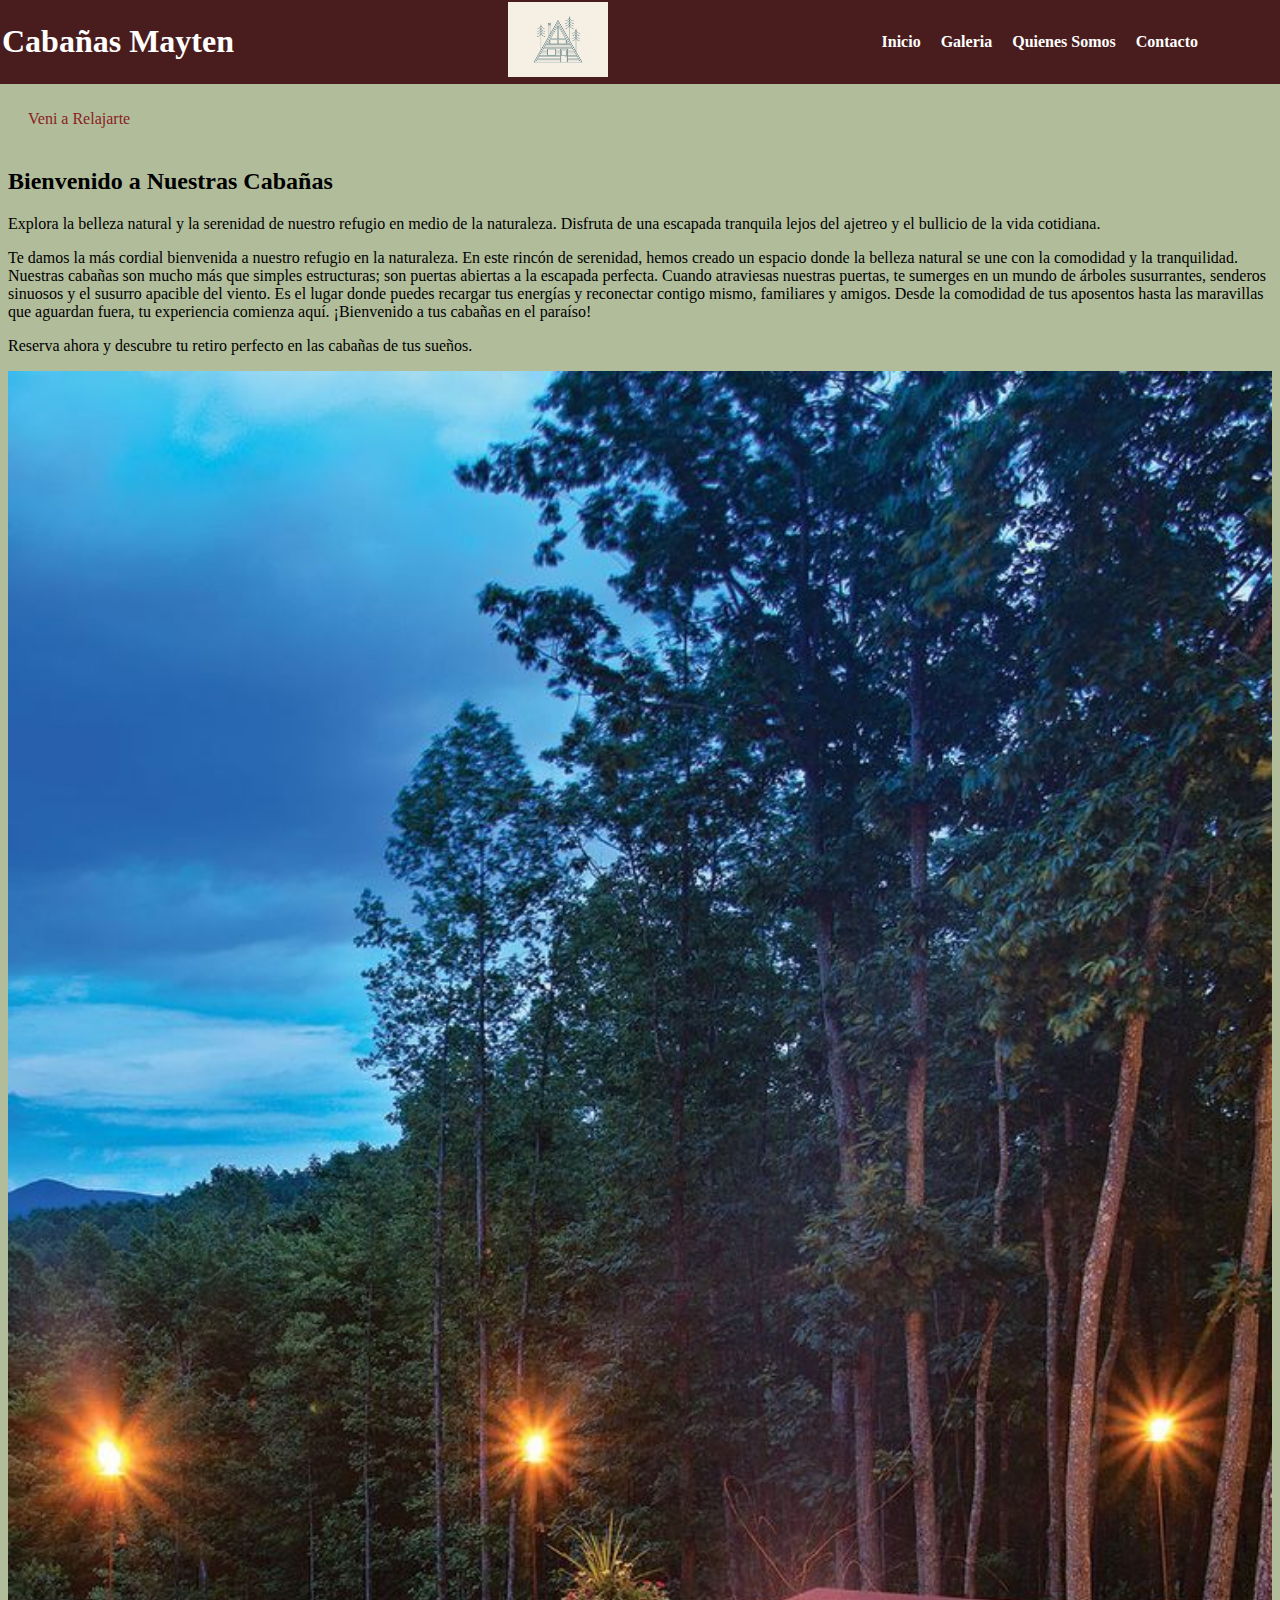
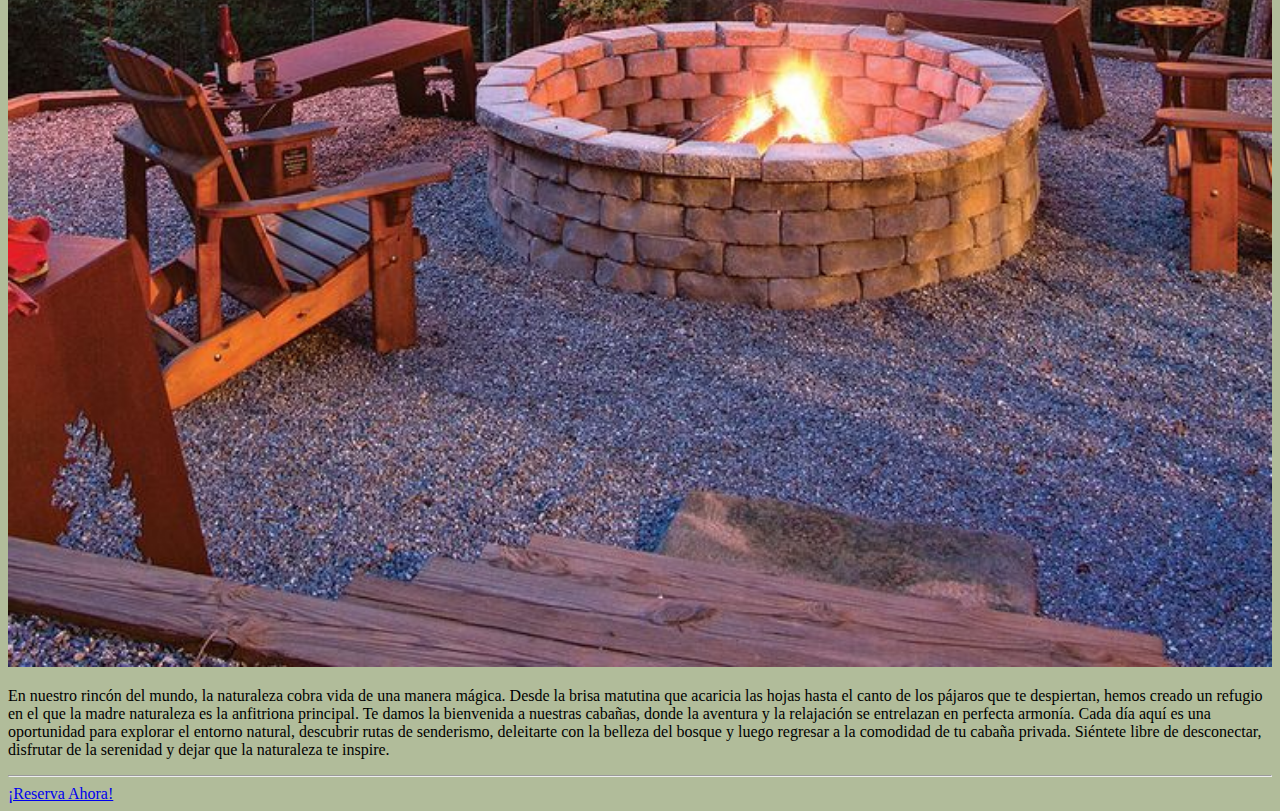
<file: index.html>
<!DOCTYPE html>
<html lang="en">
<head>
    <meta charset="UTF-8">
    <meta http-equiv="X-UA-Compatible" content="IE=edge">
    <meta name="viewport" content="width=device-width, initial-scale=1.0">
    <title>Cabañas Mayten</title>
    <link rel="stylesheet" type="text/css" href="estilo.css">
    

</head>
<body>
   
    <div id="header-container">
        <header class="encabezado">
            <h1>Cabañas Mayten</h1>
            <div class="logo">
                <img src="img/logo.jpg" alt="Logo de Cabaña"class="logo-img">
            </div>
            
            <nav>
                <ul class="menu">
                    <li><a href="index.html">Inicio</a></li>
                    <li><a href="galeria.html">Galeria</a></li>
                    <li><a href="quienes-somos.html">Quienes Somos</a></li>
                    <li><a href="contacto.html">Contacto</a></li>
                
                </ul>
            </nav>
        </header>
    </div>

        <hr>


     <div id="content">

        <p class="parrafo-con-fondo">Veni a Relajarte</p>

        <section id="inicio">
         
            <h2>Bienvenido a Nuestras Cabañas</h2>
            <p>Explora la belleza natural y la serenidad de nuestro refugio en medio de la naturaleza. 
                Disfruta de una escapada tranquila lejos del ajetreo y el bullicio de la vida cotidiana.</p>
            <p>Te damos la más cordial bienvenida a nuestro refugio en la naturaleza. En este rincón de serenidad, hemos creado un espacio donde la belleza natural se une con la comodidad y la tranquilidad. 
                Nuestras cabañas son mucho más que simples estructuras; son puertas abiertas a la escapada perfecta. 
                Cuando atraviesas nuestras puertas, te sumerges en un mundo de árboles susurrantes, senderos sinuosos y el susurro apacible del viento. Es el lugar donde puedes recargar tus energías y reconectar contigo mismo, 
                familiares y amigos. Desde la comodidad de tus aposentos hasta las maravillas que aguardan fuera, tu experiencia comienza aquí. ¡Bienvenido a tus cabañas en el paraíso!
            </p>
           
                <p>Reserva ahora y descubre tu retiro perfecto en las cabañas de tus sueños.</p>
            
        
        </section>

        <img src="img/cabañas.jpg" alt="cabañas" class="imagen-cabanas" />

        <p>En nuestro rincón del mundo, la naturaleza cobra vida de una manera mágica. Desde la brisa matutina que acaricia las hojas hasta el canto de los pájaros que te despiertan, hemos creado un refugio en el que la madre naturaleza es la anfitriona principal. 
            Te damos la bienvenida a nuestras cabañas, donde la aventura y la relajación se entrelazan en perfecta armonía. Cada día aquí es una oportunidad para explorar el entorno natural, descubrir rutas de senderismo, deleitarte con la belleza del bosque y luego regresar a la comodidad de tu cabaña privada. 
            Siéntete libre de desconectar, disfrutar de la serenidad y dejar que la naturaleza te inspire.
        </p>
            <hr>

            <a href="#reserva" class="cta-button">¡Reserva Ahora!</a>
</div>

<script src ="index.js"></script>

</body>
</html>
</file>
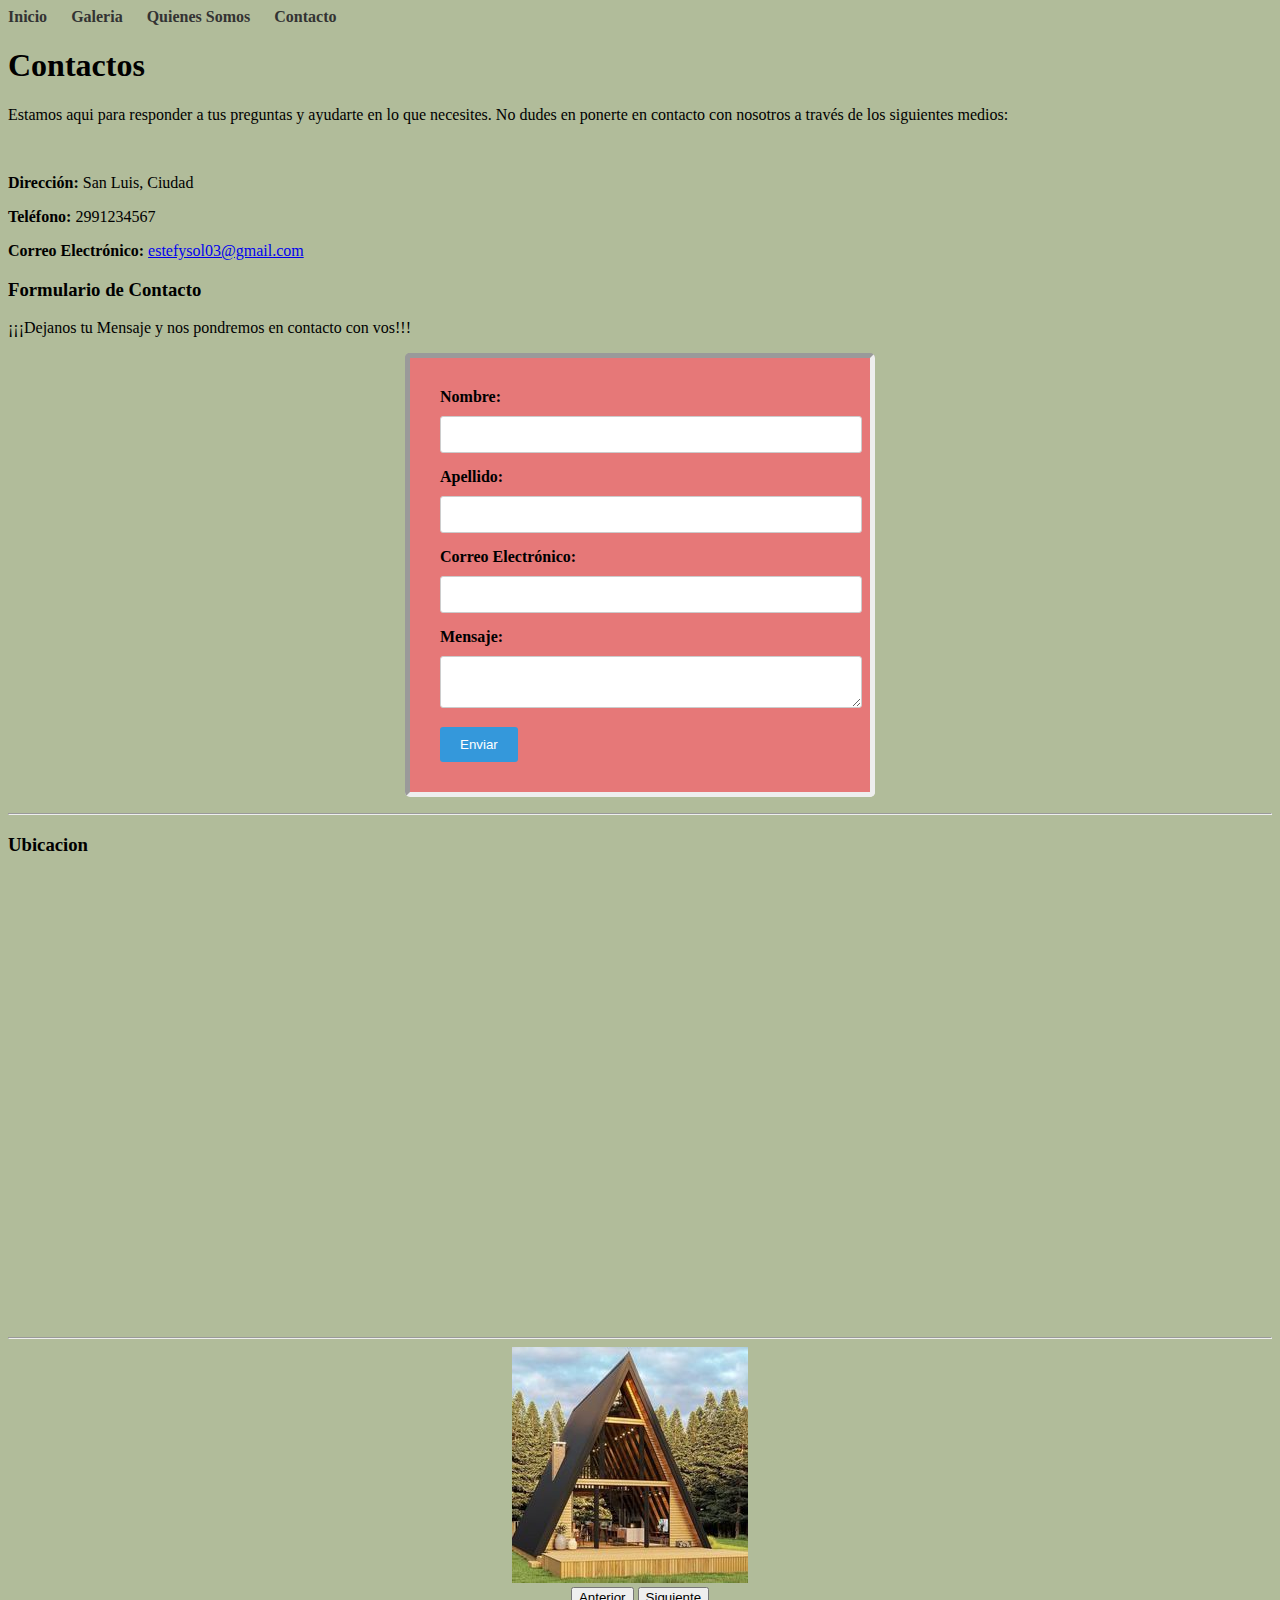
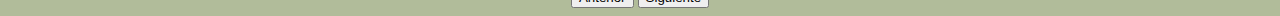
<file: contacto.html>
<!DOCTYPE html>
<html lang="en">
<head>
    <meta charset="UTF-8">
    <meta http-equiv="X-UA-Compatible" content="IE=edge">
    <meta name="viewport" content="width=device-width, initial-scale=1.0">
    <title>Document</title>
    <link rel="stylesheet" type="text/css" href="estilo.css">
</head>
<body>
    
    <ul>
        <li><a href="index.html">Inicio</a></li>
        <li><a href="galeria.html">Galeria</a></li>
        <li><a href="quienes-somos.html">Quienes Somos</a></li>
        <li><a href="">Contacto</a></li>
    
    </ul>

<section id="contacto">
    <h1>Contactos</h1>
    
    <p>Estamos aqui para responder a tus preguntas y ayudarte en lo que necesites. No dudes en ponerte en contacto con nosotros a través de los siguientes medios:</p>
    
    <div class="contact-info">
        <p><strong>Dirección:</strong> San Luis, Ciudad</p>
        <p><strong>Teléfono:</strong> 2991234567</p>
        <p><strong>Correo Electrónico:</strong> <a href="estefysol03@gmail.com">estefysol03@gmail.com</a></p>
    </div>

    <h3>Formulario de Contacto</h3>
<p>¡¡¡Dejanos tu Mensaje y nos pondremos en contacto con vos!!!</p>

<form onsubmit="return validarFormulario()" id="frm">

    <label for="f_nombre">Nombre:</label>
    <input type="text" id="f_nombre" name="f_nombre" maxlength="15">

    <label for="f_apellido">Apellido:</label>
    <input type="text" id="f_apellido" name="f_apellido">

    <label for="f_email">Correo Electrónico:</label>
    <input type="text" id="f_email" name="f_email">

    <label for="f_mensaje">Mensaje:</label>
    <textarea id="f_mensaje" name="f_mensaje"></textarea>

    <button type="submit" id="btnEnviar">Enviar</button>
</form>

<p id="envioForm"></p>

<ul id="ltaErrores">
</ul>
    
    <hr>
    <div id="ubicacion">
    <h3>Ubicacion</h3>
    <iframe src="https://cdn-assets.alltrails.com/static-map/production/location/cities/argentina-san-luis-potrero-de-los-funes-480027-20230428085058000000-763x240-1.png" width="600" height="450" style="border:0;" allowfullscreen="" loading="lazy"></iframe>
</div> 
<hr>


<div id="carousel-container">
    
    <ul id="image-list">
        <li><img src="img/imagen1.jpg" alt="Imagen 1"></li>
        <li><img src="img/imagen2.jpg" alt="Imagen 2"></li>
        <li><img src="img/imagen3.jpg" alt="Imagen 3"></li>
        <li><img src="img/imagen4.jpg" alt="Imagen 4"></li>
        <li><img src="img/imagen5.jpg" alt="Imagen 5"></li>
        <li><img src="img/imagen6.jpg" alt="Imagen 6"></li>
        <li><img src="img/imagen7.jpg" alt="Imagen 7"></li>
        <li><img src="img/imagen8.jpg" alt="Imagen 8"></li>
        <li><img src="img/imagen9.jpg" alt="Imagen 9"></li>
        
    </ul>
    <button id="prev-button" onclick="prevImage()">Anterior</button>
    <button id="next-button" onclick="nextImage()">Siguiente</button>
</div>
</section>

<script src ="index.js"></script>

</body>
</html>
</file>
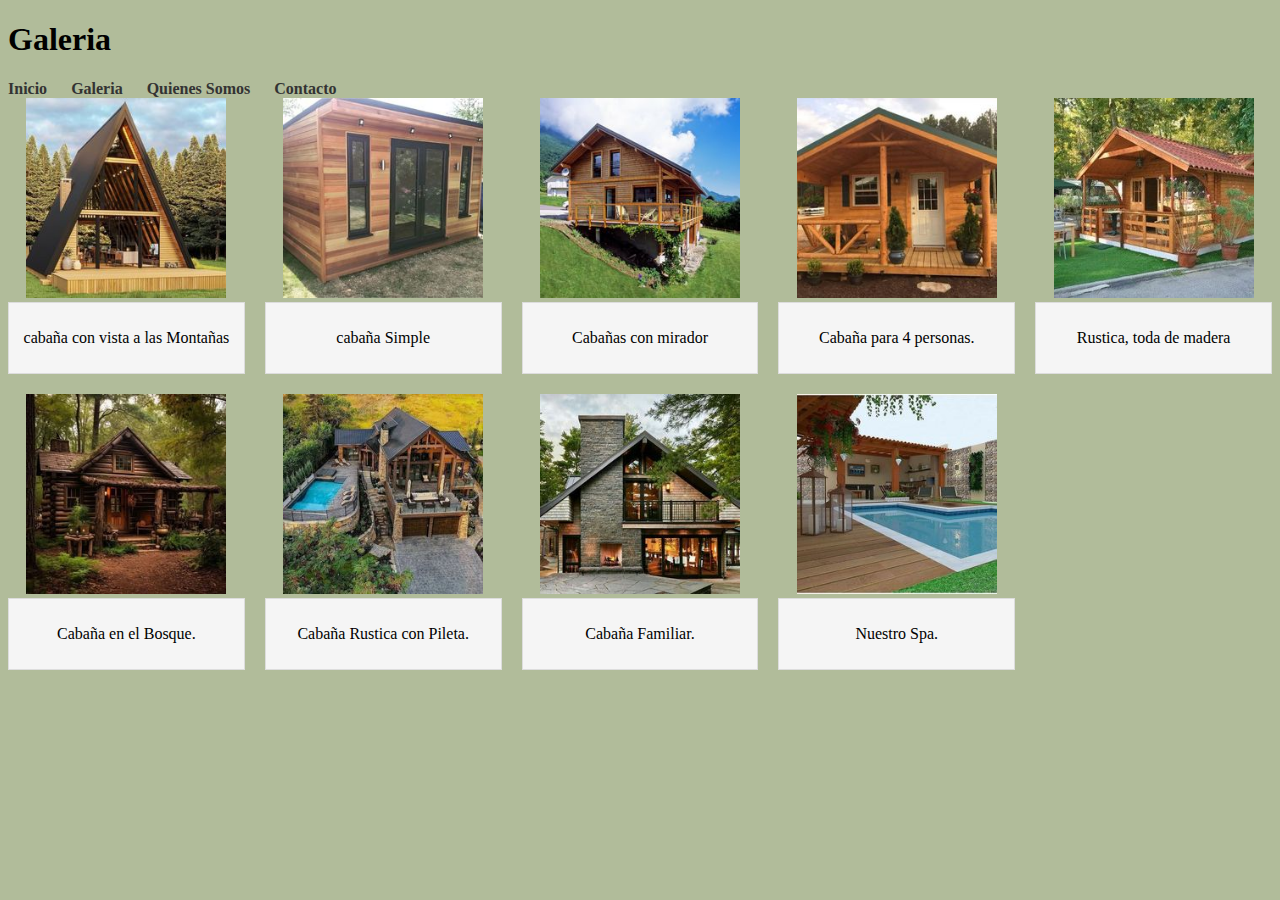
<file: galeria.html>
<!DOCTYPE html>
<html lang="en">
<head>
    <meta charset="UTF-8">
    <meta http-equiv="X-UA-Compatible" content="IE=edge">
    <meta name="viewport" content="width=device-width, initial-scale=1.0">
    <title>Document</title>
    <link rel="stylesheet" type="text/css" href="estilo.css">
</head>
<body>
    <h1>Galeria</h1>
                <ul>
                    <li><a href="index.html">Inicio</a></li>
                    <li><a href="">Galeria</a></li>
                    <li><a href="quienes-somos.html">Quienes Somos</a></li>
                    <li><a href="contacto.html">Contacto</a></li>
                
                </ul>
           
      

       <section id="galeria">
       
     
          <div class="imagenes-de-cabañas">
           <div class="imagen">
              <img src="img/imagen1.jpg" alt="Imagen 1">
              <div class="descripcion-imagen">
              <p>cabaña con vista a las Montañas</p>
          </div>
          </div>
  
          <div class="imagen">
              <img src="img/imagen2.jpg" alt="Imagen 2">
              <div class="descripcion-imagen">
              <P>cabaña Simple</P>
          </div>
      </div>
  
          <div class="imagen">
              <img src="img/imagen3.jpg" alt="Imagen 3">
              <div class="descripcion-imagen">
              <p>Cabañas con mirador</p>
          </div>
          </div>
  
          <div class="imagen">
              <img src="img/imagen4.jpg" alt="Imagen 4">
              <div class="descripcion-imagen">
              <p>Cabaña para 4 personas.</p>
              </div>
          </div>
  
          <div class="imagen">
              <img src="img/imagen5.jpg" alt="Imagen 5">
              <div class="descripcion-imagen">
              <p>Rustica, toda de madera</p>
          </div>
          </div>
  
          <div class="imagen">
              <img src="img/imagen6.jpg" alt="Imagen 6">
              <div class="descripcion-imagen">
              <p>Cabaña en el Bosque.</p>
          </div>
          </div>
  
          <div class="imagen">
              <img src="img/imagen7.jpg" alt="Imagen 7">
              <div class="descripcion-imagen">
              <p>Cabaña Rustica con Pileta.</p>
          </div>
          </div>
  
          <div class="imagen">
              <img src="img/imagen8.jpg" alt="Imagen 8">
              <div class="descripcion-imagen">
              <p>Cabaña Familiar.</p>
          </div>
          </div>
  
          <div class="imagen">
              <img src="img/imagen9.jpg" alt="Imagen 9">
              <div class="descripcion-imagen">
              <p> Nuestro Spa.</p>
          </div>
          </div>
      </div>
  </section>
  <script src ="index.js"></script>

</body>
</html>
</file>
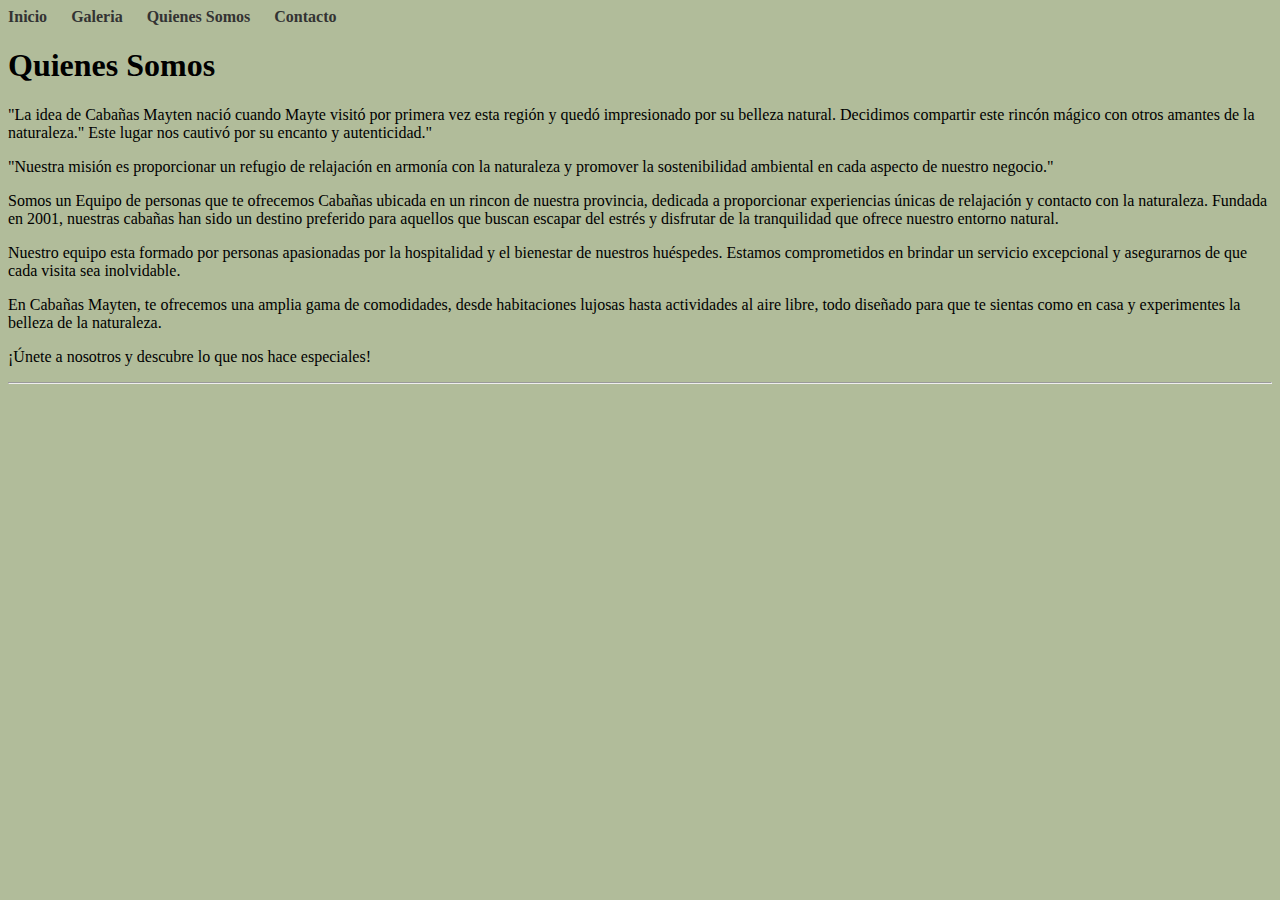
<file: quienes-somos.html>
<!DOCTYPE html>
<html lang="en">
<head>
    <meta charset="UTF-8">
    <meta http-equiv="X-UA-Compatible" content="IE=edge">
    <meta name="viewport" content="width=device-width, initial-scale=1.0">
    <title>Document</title>
    <link rel="stylesheet" type="text/css" href="estilo.css">
</head>
<body>
   
    <ul>
        <li><a href="index.html">Inicio</a></li>
        <li><a href="galeria.html">Galeria</a></li>
        <li><a href="">Quienes Somos</a></li>
        <li><a href="contacto.html">Contacto</a></li>
    
    </ul>



<section id="quienes-somos">
    <h1>Quienes Somos</h1>
    <p>  "La idea de Cabañas Mayten nació cuando Mayte visitó por primera vez esta región y quedó impresionado por su belleza natural. Decidimos compartir este rincón mágico con otros amantes de la naturaleza." 
        Este lugar nos cautivó por su encanto y autenticidad."</p>
        <p>  "Nuestra misión es proporcionar un refugio de relajación en armonía con la naturaleza y promover la sostenibilidad ambiental en cada aspecto de nuestro negocio."</p>
    <p>Somos un Equipo de personas que te ofrecemos Cabañas ubicada en un rincon de nuestra provincia, dedicada a proporcionar experiencias únicas de relajación y contacto con la naturaleza. Fundada en 2001, nuestras cabañas han sido un destino preferido para aquellos que buscan escapar del estrés y disfrutar de la tranquilidad que ofrece nuestro entorno natural.</p>

    <p>Nuestro equipo esta formado por personas apasionadas por la hospitalidad y el bienestar de nuestros huéspedes. Estamos comprometidos en brindar un servicio excepcional y asegurarnos de que cada visita sea inolvidable.</p>

    <p>En Cabañas Mayten, te ofrecemos una amplia gama de comodidades, desde habitaciones lujosas hasta actividades al aire libre, todo diseñado para que te sientas como en casa y experimentes la belleza de la naturaleza.</p>

    <p>¡Únete a nosotros y descubre lo que nos hace especiales!</p>

</section>
<hr>
</body>
</html>
</file>
<file: estilo.css>
/* CSS para el encabezado */
#header-container {
    position: fixed;
    top: 0;
    left: 0;
    right: 0;
    background-color: #491d1d;
    color: #fff;
    z-index: 100; /* Asegura que el encabezado este por encima del contenido */
}

.encabezado {
    background-color: #491d1d; 
    color: #fff; 
    display: flex;
    justify-content: space-between;
    align-items: center; /* Centra verticalmente el contenido */
    padding: 2px; /* Añade espacio alrededor del encabezado */
   
    width: 95%;
}


#content {
    margin-top: 80px; /* Ajusta este valor segun tus necesidades */
}



.logo-img {
    width: 100px; 
    height: auto;
    margin-left: auto; /* Mueve el logotipo al extremo derecho */
}

.menu {
    list-style: none;
    padding: 0;
    margin: 0;
    display: flex;
}

.menu li {
    margin-right: 20px;
}

.menu a {
    text-decoration: none;
    color: #fff; /* Cambia el color de los enlaces del menu */
}

.menu a:hover {
    color: #0077B5;
}
.parrafo-con-fondo {
   
    background-size: cover;
    color: #892222; 
    padding: 20px;
    margin-top: 20px;
}

.imagen-cabanas {
    width: 100%;
    height:auto;
}
/*NUEVOS*/

ul {
    list-style: none; /* Quita los puntos de lista */
    padding: 0;
    margin: 0;
}

li {
    display: inline; /* Muestra los elementos en línea */
    margin-right: 20px; /* Espaciado entre elementos del menú */
}

/* Estilo para los enlaces de los menu*/
li a {
    text-decoration: none; /* Quita la subrayado predeterminado de los enlaces */
    color: #333; /* Color del texto */
    font-weight: bold; /* Texto en negrita */
}

li a:hover {
    color: #0078d4; /* Color del texto cuando se pasa el cursor */
}




body {
    background-color: rgb(177, 188, 154);
}


/*IMAGENES*/

.imagenes-de-cabañas {
    display: grid;
    grid-template-columns: repeat(auto-fill, minmax(200px, 1fr));
    gap: 20px; /* Espacio entre las imagenes */
}

.imagen {
    text-align: center; /* Centra la imagen y su descripcion */
}

.imagen img {
   
    width: 200px; 
    height: 200px; 
}


.descripcion-imagen {
    background-color: #f5f5f5; /* Fondo para la descripcion */
    padding: 10px;
    border: 1px solid #ddd;
}



/*FORMULARIO*/

   
form {
    background-color: #e67878;
    padding: 30px;
    border: 5px inset ;
    border-radius: 5px;
    width: 400px;
    margin: 0 auto;
    
  }

  label {
    display: block;
    margin-bottom: 10px;
    font-weight: bold;
  }
   
  input[type="text"],
  input[type="email"],
  textarea {
    width: 100%;
    padding: 10px;
    margin-bottom: 15px;
    border: 1px solid #ccc;
    border-radius: 3px;
  }  

  button[type="submit"] {
    background-color: #3498db;
    color: #fff;
    padding: 10px 20px;
    border: none;
    border-radius: 3px;
    cursor: pointer;
  }

  .contact-info {
    margin-top: 50px;
  }

  
  .error {
    border: 2px dashed red;
   }



  /*CARROUSEL */

  

#carousel-container {
    text-align: center;
}
#image-list {
    list-style: none;
    padding: 0;
}
</file>
